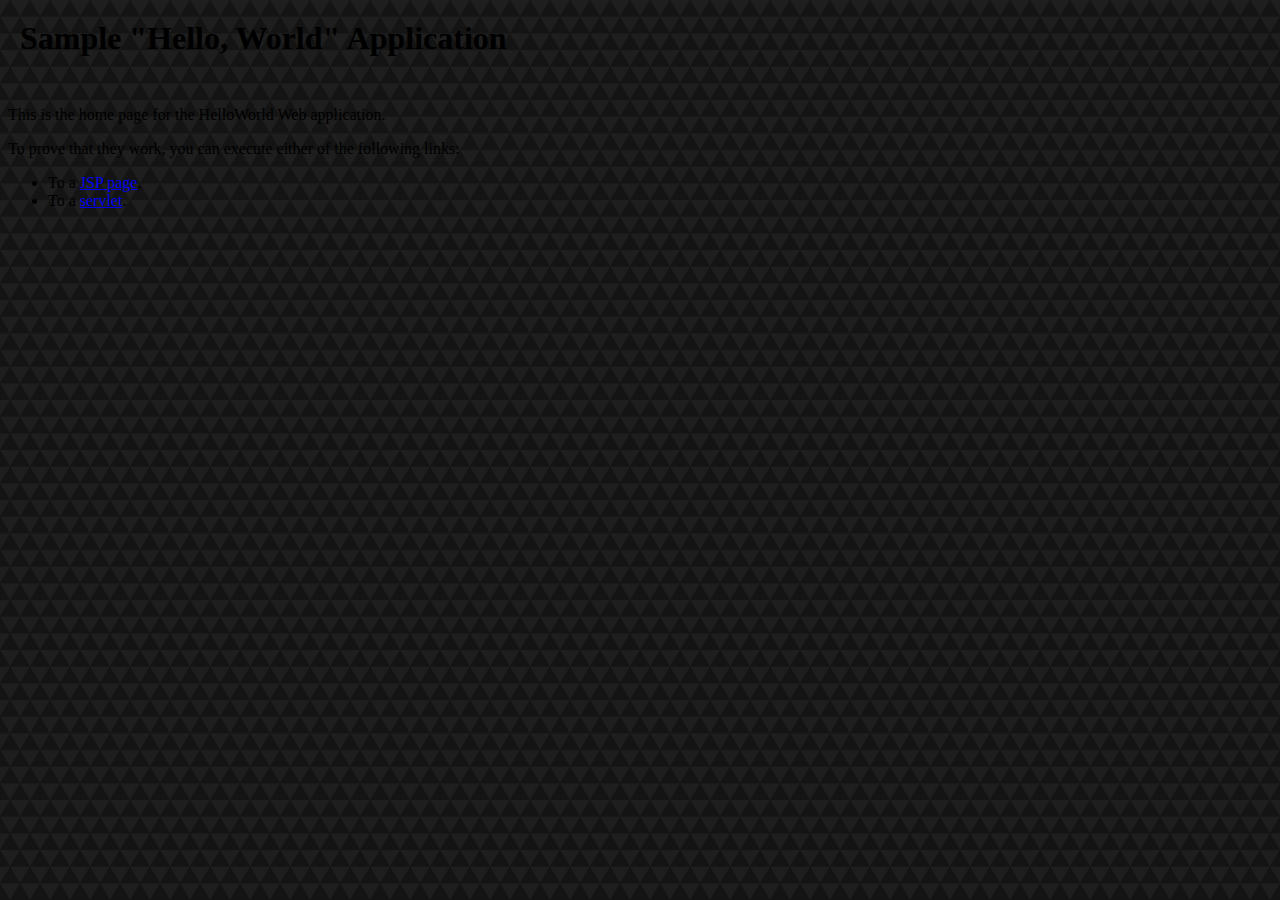
<file: index.html>
<html>
  <head>
    <title>Sample "Hello, World" Application</title>
  </head>
  <body background='dark-triangles.png'>

    <table border="0" cellpadding="10">
      <tr>
        <td>
          <h1>Sample "Hello, World" Application</h1>
        </td>
      </tr>
    </table>

    <p>This is the home page for the HelloWorld Web application. </p>
    <p>To prove that they work, you can execute either of the following links:
    <ul>
      <li>To a <a href="hello.jsp">JSP page</a>.
      <li>To a <a href="hello">servlet</a>.
    </ul>

  </body>
</html>
</file>
